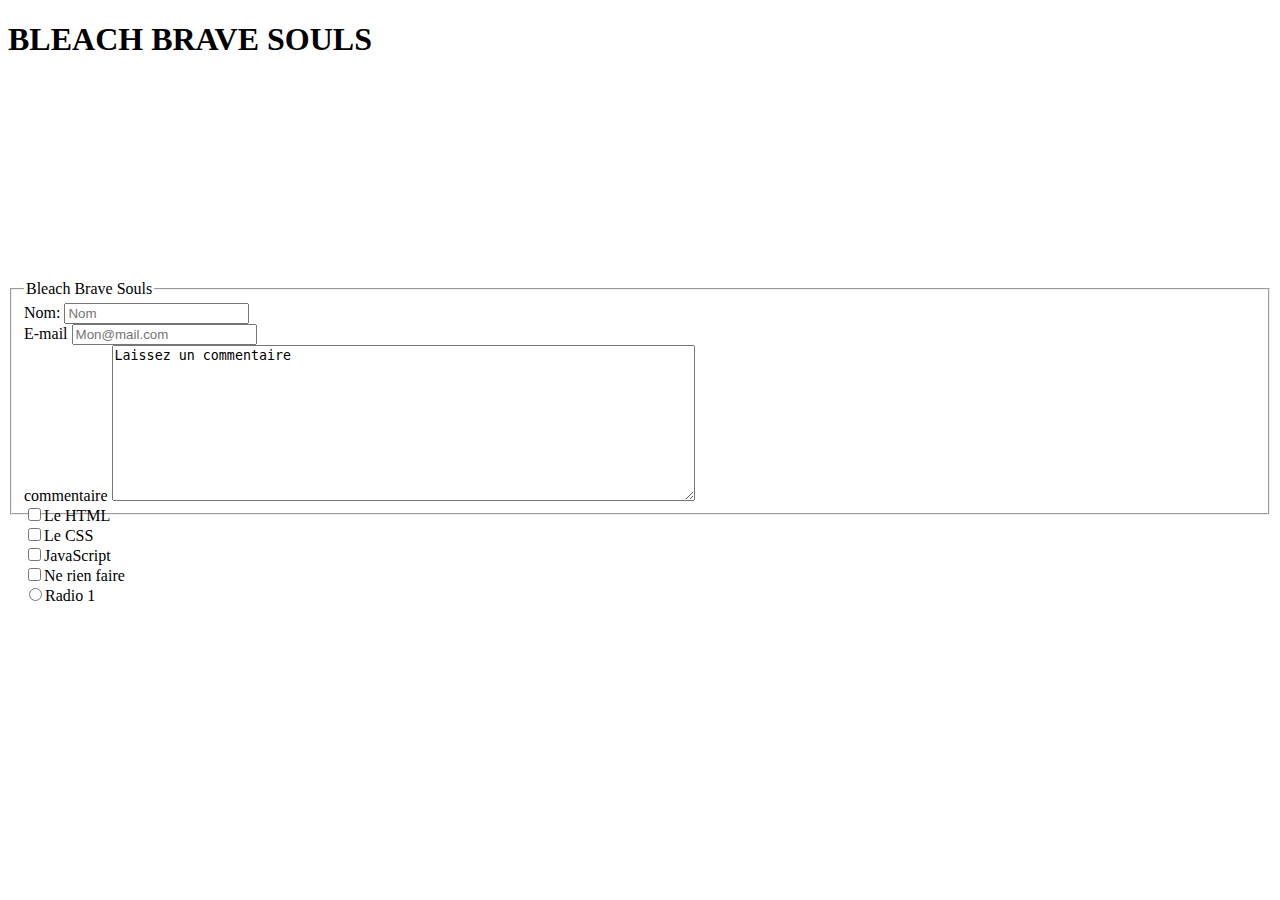
<file: contact.html>
<!DOCTYPE html>
<html>
    <head>
        <meta charset="utf-8">
        <link rel="stylesheet" href="fichier.css">
        <title>Onglet de MTI</title>
    </head>
    <body>
        
        <h1> BLEACH BRAVE SOULS </h1>
        <header class="titre">
            <div>

            </div>
        </header>
        <section>
            <form method="post" method="page.php">
                <fieldset>
                    <legend>Bleach Brave Souls</legend>
                    <div>
                        <label for="name">Nom:</label>
                    <input type="text" name="Champ1" placeholder="Nom" maxlength="2,20" />
                    <br>
                    <label for="mail">E-mail</label>
                    <input type="email" name="Champ1" placeholder="Mon@mail.com" maxlength="2,20" />
                    <br>
                    <label for="texte">commentaire</label>
                    <textarea id="texte" name="texte" rows="10" cols="70">Laissez un commentaire</textarea>
                    <br>
                    <input type="checkbox" id="checkbox"/><label for="checkbox">Le HTML</label>
            <br>
            <input type="checkbox" id="checkbox"/><label for="checkbox">Le CSS</label>
            <br>
            <input type="checkbox" id="checkbox"/><label for="checkbox">JavaScript</label>
            <br>
            <input type="checkbox" id="checkbox"/><label for="checkbox">Ne rien faire</label>
            <br>
            <input type="radio" id="radio1" value="radio1"/><label for="rad101">Radio 1</label>
        <br>


                    </div>
                </fieldset>
                

            </form>
        
        </section>
</file>
<file: fichier.css>
header,div{
    width: 800px;
    height: 200px;
}
img{
    width: 200px;
    height: 100px;
    position: relative;
}
</file>
